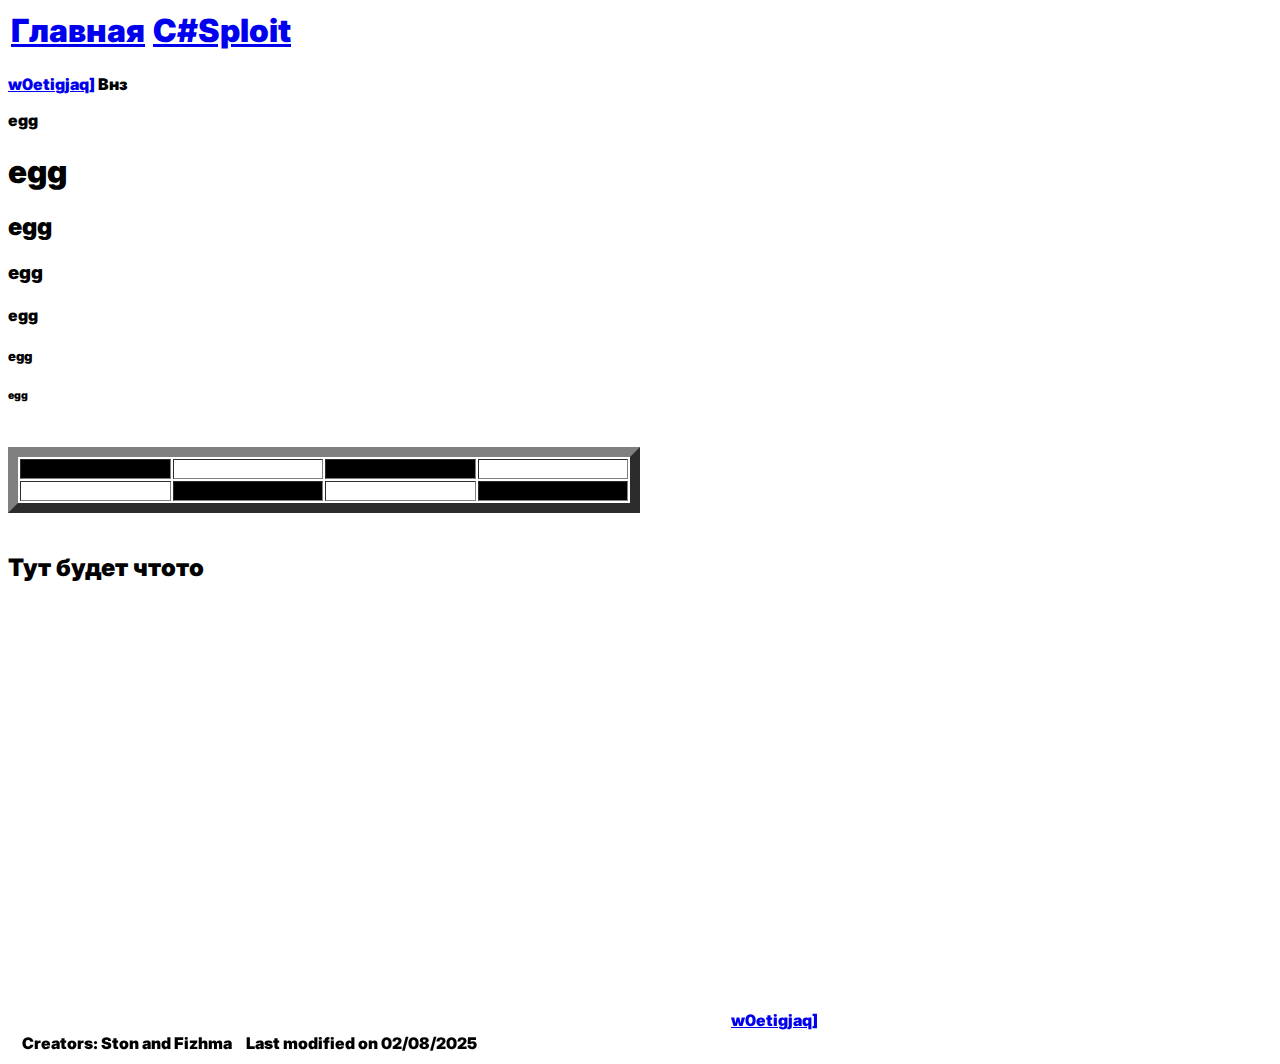
<file: index.html>
<HTML>
    <head>
        <link rel="stylesheet" href="style.css">
        <title> Главная страница</title>
        <meta charset="UTF-8">
        <meta name="viewport" 
              content="width=device-width, initial-scale=1.0">
        <link rel="stylesheet" href="style.css">
        <link rel="icon" type = "images/x-icon" href = "apple.ico">
       </head>

       <body style = "font-family: 'myFirstFont';">
        <table>
            <tr>
                <td width = 50%><a href = "index.html"><h1>Главная</h1></a></td>
                <td width = 50%><a href = "page.html"><h1>C#Sploit</h1></a></td>
            </tr>
        </table>
        
        
        <a name="up"></a>
        <a href="#down">w0etigjaq]</a>
        <a>Внз</a>
        <p>egg</p>
        <h1>egg</h1>
        <h2>egg</h2>
        <h3>egg</h3>
        <h4>egg</h4>
        <h5>egg</h5>
        <h6>egg</h6>
    
    

    <br>
    <table border="10px" width="50%" >
    <!-- 1 строка-->
        <tr height = "20px">
            <td bgcolor="#000000">
            
            </td>
            <td>
               
            </td>
            <td bgcolor="#000000">
                  
            </td>
            <td>
              
            </td>
           </tr>
    <!--2 строка-->
    <tr height = "20px">
            <td>
            
            </td>
            <td bgcolor="#000000">
               
            </td>
            <td>
                  
            </td>
            <td bgcolor="#000000">
              
            </td>
           </tr>
    </table>
<br> 
<h2>Тут будет чтото</h2>
<br>

<iframe
width="720"
height="405"
src="https://rutube.ru/play/embed/c6cc4d620b1d4338901770a44b3e82f4"
frameBorder="0"
allow="clipboard-write; autoplay"
webkitAllowFullScreen
mozallowfullscreen
allowFullScreen
></iframe>
<a name="down"></a>
<a href="#up">w0etigjaq]</a>

<footer width ="100%" height="50px">
    <table>
        <tr>
            <td width="50%" align = "center"> Creators: Ston and Fizhma</td>
            <td width="50%" align = "center"> Last modified on 02/08/2025 </td>
        </tr>
</footer>
       </body>
</HTML>
</file>
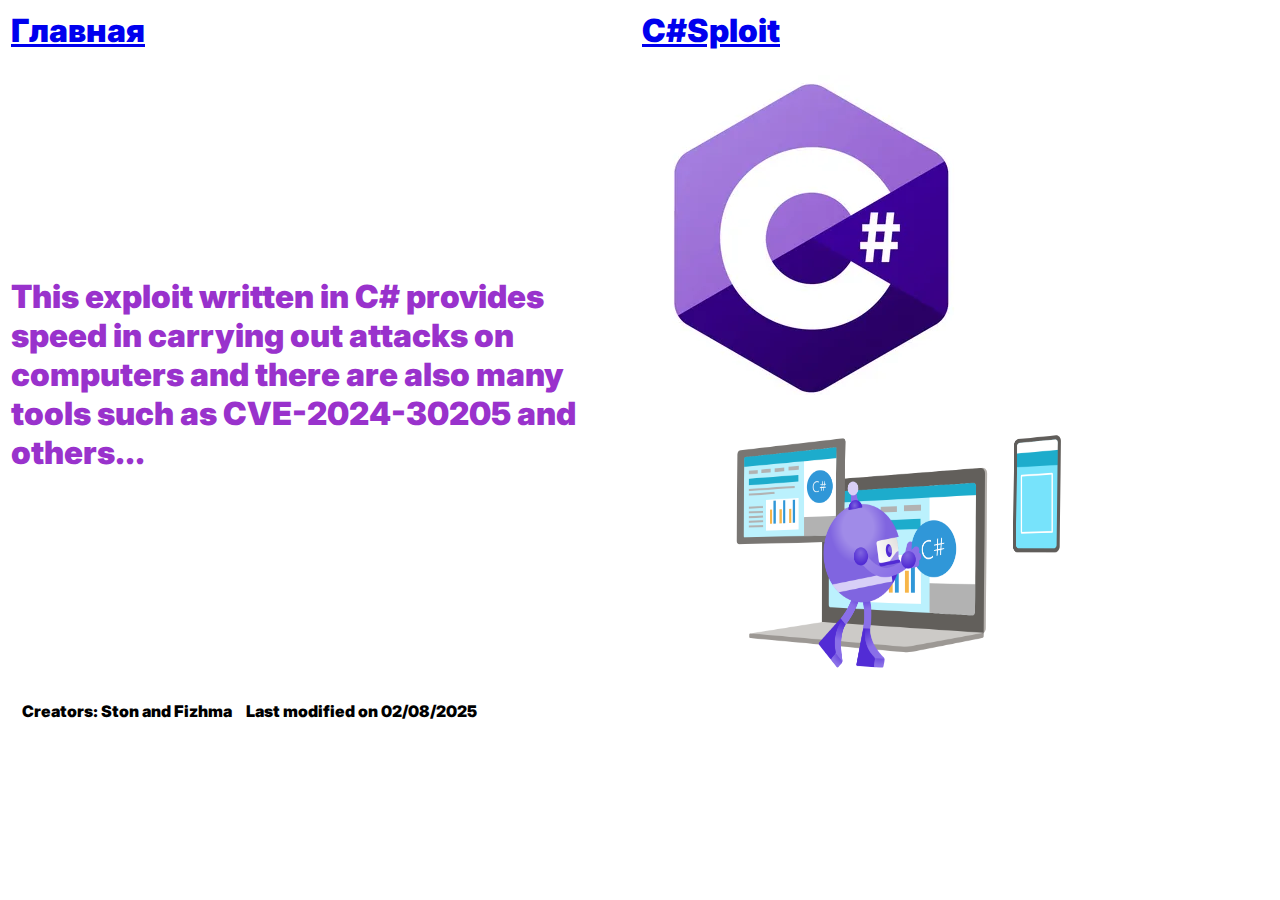
<file: page.html>
<html>
    <head>
    <title> C#Sploit Framework</title>    
    <meta charset="UTF-8">
    <meta name="viewport" 
          content="width=device-width, initial-scale=1.0">
    <link rel="stylesheet" href="style.css">
    </head>
    <body style = "font-family: 'myFirstFont';">
    <table>
        <tr>
            <td width = 50%><a href = "index.html"><h1>Главная</h1></a></td>
            <td width = 50%><a href = "page.html"><h1>C#Sploit</h1></a></td>
        </tr>
        
        
        <tr>

        <td> <h1 style="color:darkorchid">
            This exploit written in C# provides speed in carrying out attacks on computers and there are also many tools such as CVE-2024-30205 and others...</h2>
       </td>
    <td>
            <img src="scr/i.png">
            <img src="scr/swimlane_xamarin_cross_platform.png" width="500" height="300">
    </td>
        </tr>
    
    

</table>

<footer width ="100%" height="50px">
    <table>
        <tr>
            <td width="50%" align = "center"> Creators: Ston and Fizhma</td>
            <td width="50%" align = "center"> Last modified on 02/08/2025 </td>
        </tr>
</footer>
    </table>
</body>

</html>
</file>
<file: style.css>
@font-face {
  font-family: myFirstFont;
  src: url(scr/Inter_24pt-Black.ttf);
}
</file>
